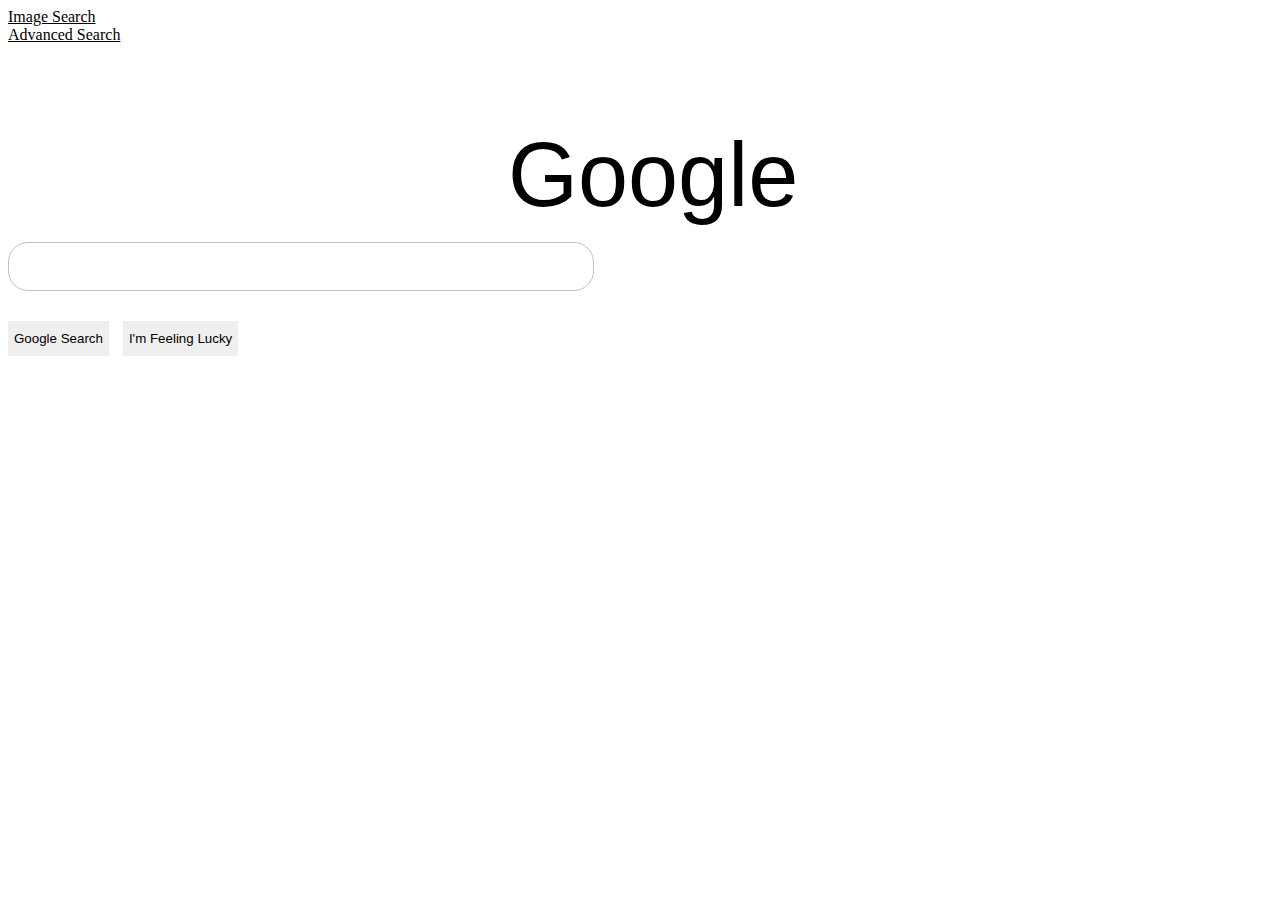
<file: index.html>
<!DOCTYPE html>
<html lang="en">
    <head>
        <title>Search</title>
        <link href="https://cdn.jsdelivr.net/npm/bootstrap@5.2.0-beta1/dist/css/bootstrap.min.css" rel="stylesheet" integrity="sha384-0evHe/X+R7YkIZDRvuzKMRqM+OrBnVFBL6DOitfPri4tjfHxaWutUpFmBp4vmVor" crossorigin="anonymous">
        <link rel="stylesheet" href="index.css">
    </head>
    <body>
        <input type="hidden" name="source" value="hp">
        <input type="hidden" name="sclient" value="gws-wiz">
        <div class="row">
            <a href="image_search.html">Image Search</a>
        </div>
        <div class="row">
            <a href="advanced_search.html">Advanced Search</a>
        </div>
        <form action="https://www.google.com/search">
            <div class="container">
                <div id="row0" class="row">
                    Google
                </div>
                <div id="row1" class="row">
                    <input id="text" type="text" name="q">
                </div>
                <div id="row2" class="row">
                    <input id="googlesearch" type="submit" value="Google Search">
                    <input id="imfeelinglucky" type="submit" value="I'm Feeling Lucky">
                </div>
            </div>
        </form>
    </body>
</html>
</file>
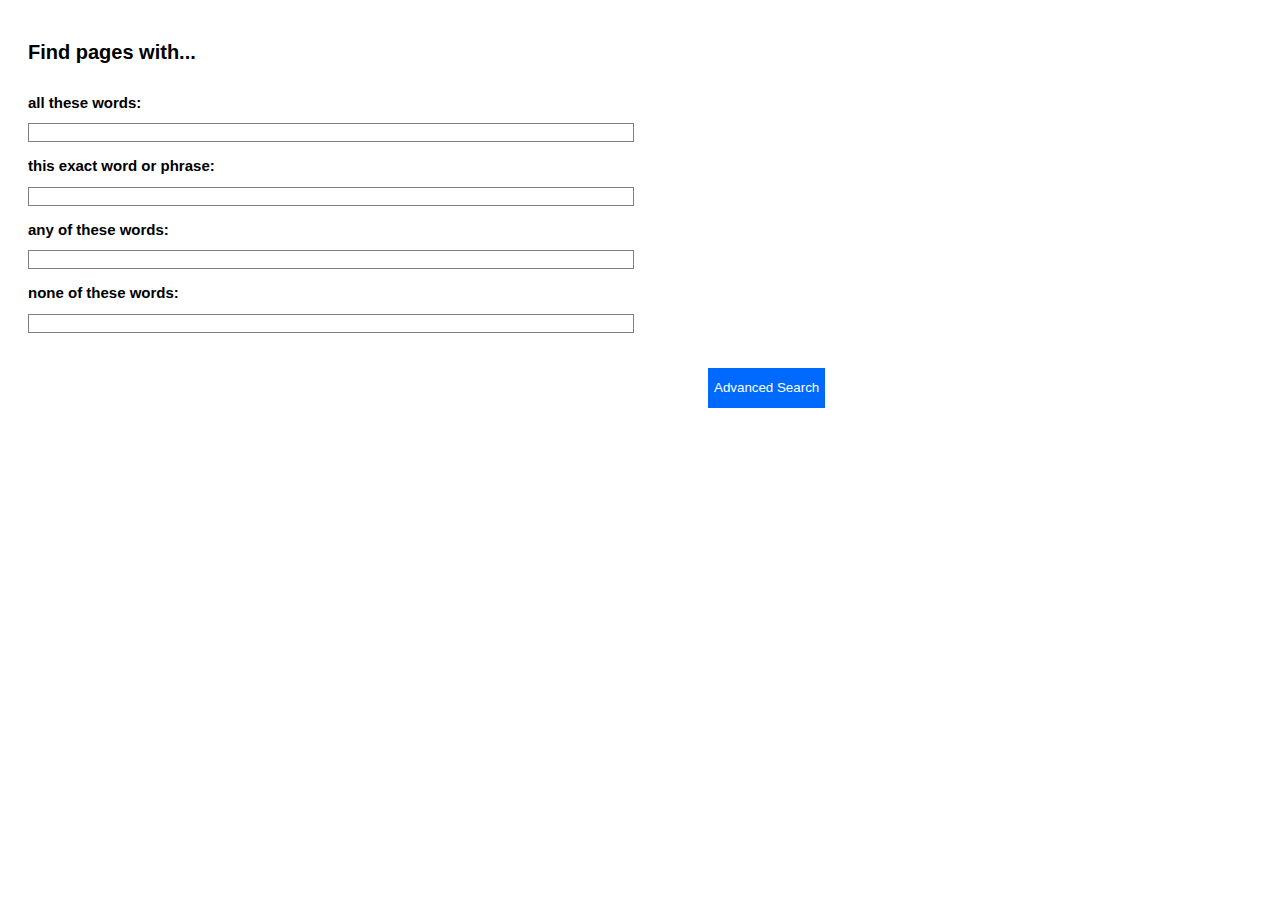
<file: advanced_search.html>
<!DOCTYPE html>
<html lang="en">
    <head>
        <title>Advanced Search</title>
        <link href="https://cdn.jsdelivr.net/npm/bootstrap@5.2.0-beta1/dist/css/bootstrap.min.css" rel="stylesheet" integrity="sha384-0evHe/X+R7YkIZDRvuzKMRqM+OrBnVFBL6DOitfPri4tjfHxaWutUpFmBp4vmVor" crossorigin="anonymous">
        <link rel="stylesheet" href="advanced_search.css">
    </head>
    <body>
        <input type="hidden" name="as_qdr" value="all">
        <input type="hidden" name="as_occt" value="any">
        <div class="row">
            <a href="index.html">Google Search</a>
        </div>
        <form action="https://www.google.com/search">
            <div class="container">
                <div class="row">
                    <h1>Find pages with...</h1>
                </div>
                <div class="row">
                    <div class="col-2">
                        <h2>all these words:</h2>
                    </div>
                    <div class="col-3">
                        <input class="inputs" type="text" name="as_q">
                    </div>
                </div>
                <div class="row">
                    <div class="col-2">
                        <h2>this exact word or phrase:</h2>
                    </div>
                    <div class="col-3">
                        <input class="inputs" type="text" name="as_epq">
                    </div>
                </div>
                <div class="row">
                    <div class="col-2">
                        <h2>any of these words:</h2>
                    </div>
                    <div class="col-3">
                        <input class="inputs" type="text" name="as_oq">
                    </div>
                </div>
                <div class="row">
                    <div class="col-2">
                        <h2>none of these words:</h2>
                    </div>
                    <div class="col-3">
                        <input class="inputs" type="text" name="as_eq">
                    </div>
                </div>
                <div class="row">
                    <input id="submit" type="submit" value="Advanced Search">
                </div>
            </div>
        </form>
    </body>
</html>
</file>
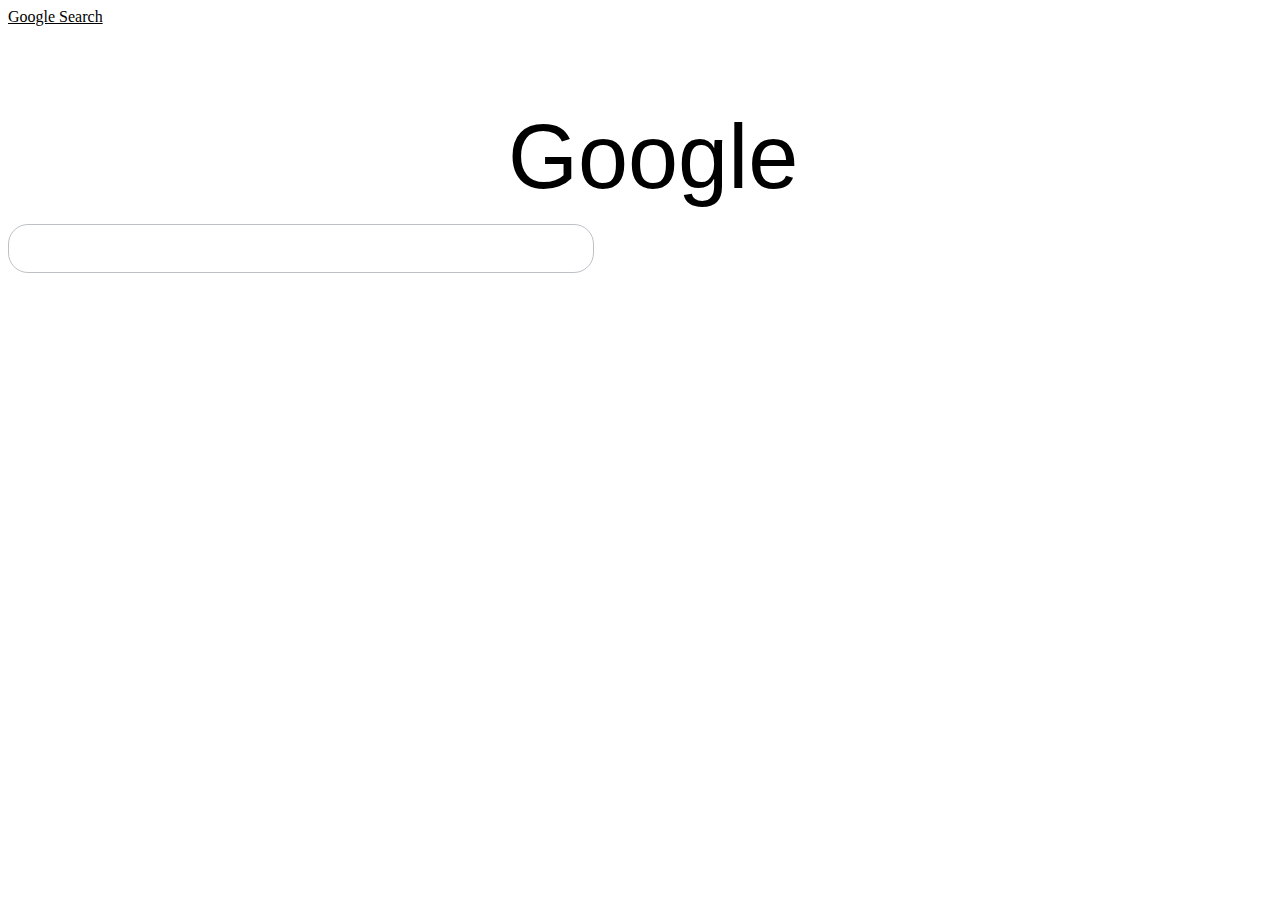
<file: image_search.html>
<!DOCTYPE html>
<html lang="en">
    <head>
        <title>Image Search</title>
        <link href="https://cdn.jsdelivr.net/npm/bootstrap@5.2.0-beta1/dist/css/bootstrap.min.css" rel="stylesheet" integrity="sha384-0evHe/X+R7YkIZDRvuzKMRqM+OrBnVFBL6DOitfPri4tjfHxaWutUpFmBp4vmVor" crossorigin="anonymous">
        <link rel="stylesheet" href="image_search.css">
    </head>
    <body>
        <input type="hidden" name="tbm" value="isch">
        <input type="hidden" name="source" value="hp">
        <input type="hidden" name="biw" value="1536">
        <input type="hidden" name="bih" value="711">
        <input type="hidden" name="oq">
        <input type="hidden" name="sclient" value="img">
        <div class="row">
            <a href="index.html">Google Search</a>
        </div>
        <form action="https://www.google.com/search">
            <div class="container">
                <div id="row0" class="row">
                    Google
                </div>
                <div id="row1" class="row">
                    <input id="text" type="text" name="q">
                </div>
            </div>
        </form>
    </body>
</html>
</file>
<file: index.css>
body {
  background-color: white;
}
body a {
  color: black;
  text-align: right;
}
body a:hover {
  color: black;
}
body .container #row0 {
  font-size: 90px;
  font-family: sans-serif;
  color: black;
  margin-left: 500px;
  margin-right: 500px;
  margin-top: 80px;
}
body .container #row1 #text {
  color: black;
  height: 45px;
  width: 580px;
  margin-top: 15px;
  margin-left: auto;
  margin-right: auto;
  border: 1px solid #bdc1c6;
  border-radius: 20px;
}
body .container #row2 #googlesearch {
  color: black;
  font-family: sans-serif;
  width: auto;
  height: 35px;
  margin-top: 30px;
  margin-left: auto;
  border: 0px;
}
body .container #row2 #imfeelinglucky {
  color: black;
  font-family: sans-serif;
  width: auto;
  height: 35px;
  margin-top: 30px;
  margin-left: 10px;
  margin-right: auto;
  border: 0px;
}

/*# sourceMappingURL=index.css.map */
</file>
<file: advanced_search.css>
body {
  background-color: white;
}
body a {
  text-align: right;
  color: white;
  margin-bottom: 150px;
}
body a:hover {
  color: white;
}
body .inputs {
  width: 600px;
  background-color: white;
  border: 1px solid gray;
  color: black;
}
body h1 {
  color: black;
  font-family: sans-serif;
  margin-bottom: 30px;
  font-size: 20px;
}
body h2 {
  color: black;
  font-family: sans-serif;
  font-size: 15px;
}
body .container {
  margin-left: 20px;
}
body .row {
  margin-bottom: 15px;
}
body #submit {
  color: white;
  font-family: sans-serif;
  background-color: rgb(0, 106, 255);
  width: auto;
  height: 40px;
  margin-left: 680px;
  margin-top: 20px;
  border: 0px;
}

/*# sourceMappingURL=advanced_search.css.map */
</file>
<file: image_search.css>
body a {
  color: black;
  text-align: right;
}
body a:hover {
  color: black;
}
body .container #row0 {
  font-size: 90px;
  font-family: sans-serif;
  color: black;
  margin-left: 500px;
  margin-right: 500px;
  margin-top: 80px;
}
body .container #row1 #text {
  color: black;
  height: 45px;
  width: 580px;
  margin-top: 15px;
  margin-left: auto;
  margin-right: auto;
  border: 1px solid #bdc1c6;
  border-radius: 20px;
}

/*# sourceMappingURL=image_search.css.map */
</file>
